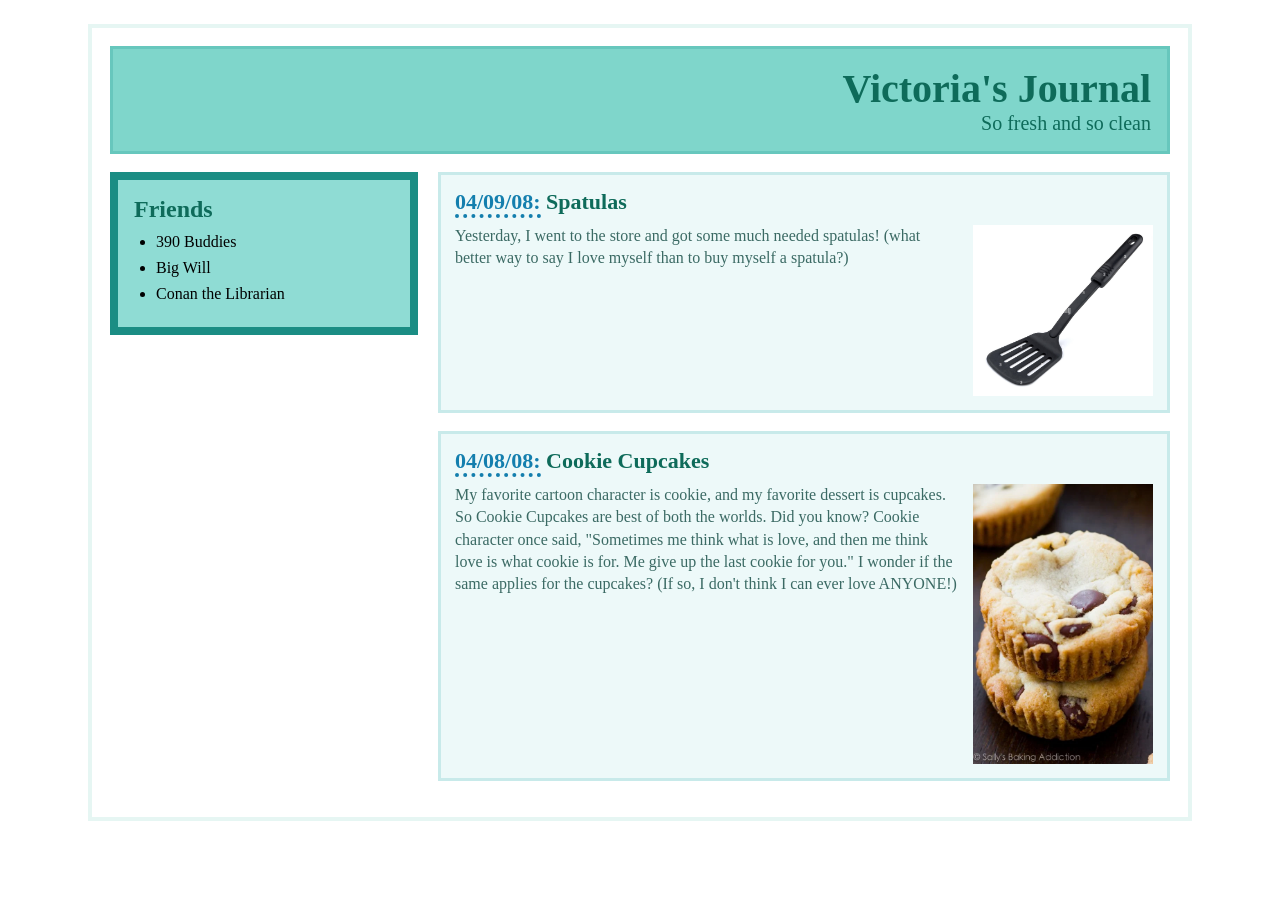
<file: index.html>
<html>

<head>
  <meta charset="utf-8">
  <title>Victoria's Journal</title>
  <link rel="stylesheet" href="style.css">
</head>

<body>
  <div id="page">
    <div id="header">
      <h1>Victoria's Journal</h1>
      <h2>So fresh and so clean</h2>
    </div>

    <div id="container">
      <div id="sidebar">
        <h3>Friends</h3>
        <ul>
          <li>390 Buddies</li>
          <li>Big Will</li>
          <li>Conan the Librarian</li>
        </ul>
      </div>


      <div id="main">
        <div class="entry">
          <h3><span class="date">04/09/08:</span> Spatulas</h3>
          <img src="spatula.jpg" alt="Spatula">
          <p>Yesterday, I went to the store and got some much needed spatulas! (what better way to say I love myself than to buy myself a spatula?)</p>
        </div>

        <div class="entry">
          <h3><span class="date">04/08/08:</span> Cookie Cupcakes</h3>
        <img src="cookie cup.jpg" alt="Cupcakes">
          <p>My favorite cartoon character is cookie, and my favorite dessert is cupcakes. So Cookie Cupcakes are best of both the worlds. Did you know? Cookie character once said, "Sometimes me think what is love, and then me think love is what cookie is for. Me give up the last cookie for you." I wonder if the same applies for the cupcakes? (If so, I don't think I can ever love ANYONE!)</p>
        </div>
      </div>
    </div>
  </div>
</body>
</html>
</file>
<file: style.css>
<style>
  body{
    margin:0;
    background:#d6f3ee;
    font-family:"Trebuchet MS", Arial, sans-serif;
    color:#0e6b5a;
  }

  #page{
    width:1060px;
    margin:24px auto;
    background:#ffffff;
    border:4px solid #e6f6f3;
    padding:18px;
  }

  #header{
    background:#7fd6cb;
    border:3px solid #67c7bd;
    text-align:right;
    padding:16px;
    color:#0e6b5a;
    margin-bottom:18px;
  }

  #header h1{
    margin:0;
    font-weight:bold;
    font-size:40px;
  }

  #header h2{
    margin:0;
    font-weight:normal;
    font-size:20px;
  }

  #container{
    display:flex;
    justify-content:space-between;
    align-items:flex-start;
    gap:20px;
  }

  #sidebar{
    width:260px;
    background:#8fdcd4;
    border:8px solid #1b8d84;
    padding:16px;
  }

  #sidebar h3{
    margin:0 0 10px 0;
    font-size:24px;
    color:#0e6b5a;
  }

  #sidebar ul{
    margin:0;
    padding-left:22px;
  }

  #sidebar li{
    margin:8px 0;
  }

  #main{
    flex:1;
  }

  .entry{
    background:#edf9f9;
    border:3px solid #c8eaea;
    padding:14px;
    margin-bottom:18px;
    overflow:auto;
    color:#0e6b5a;
  }

  .entry h3{
    margin:0 0 10px 0;
    font-size:22px;
    color:#0e6b5a;
  }

  .entry p{
    margin:0;
    color:#3b6a64;
    line-height:1.4;
  }

  .date{
    color:#147fae;
    border-bottom:4px dotted #147fae;
    text-decoration:none;
    font-weight:bold;
  }

  .entry img{
    float:right;
    width:180px;
    margin-left:16px;
    border:0;
  }
  
</style>
</file>
